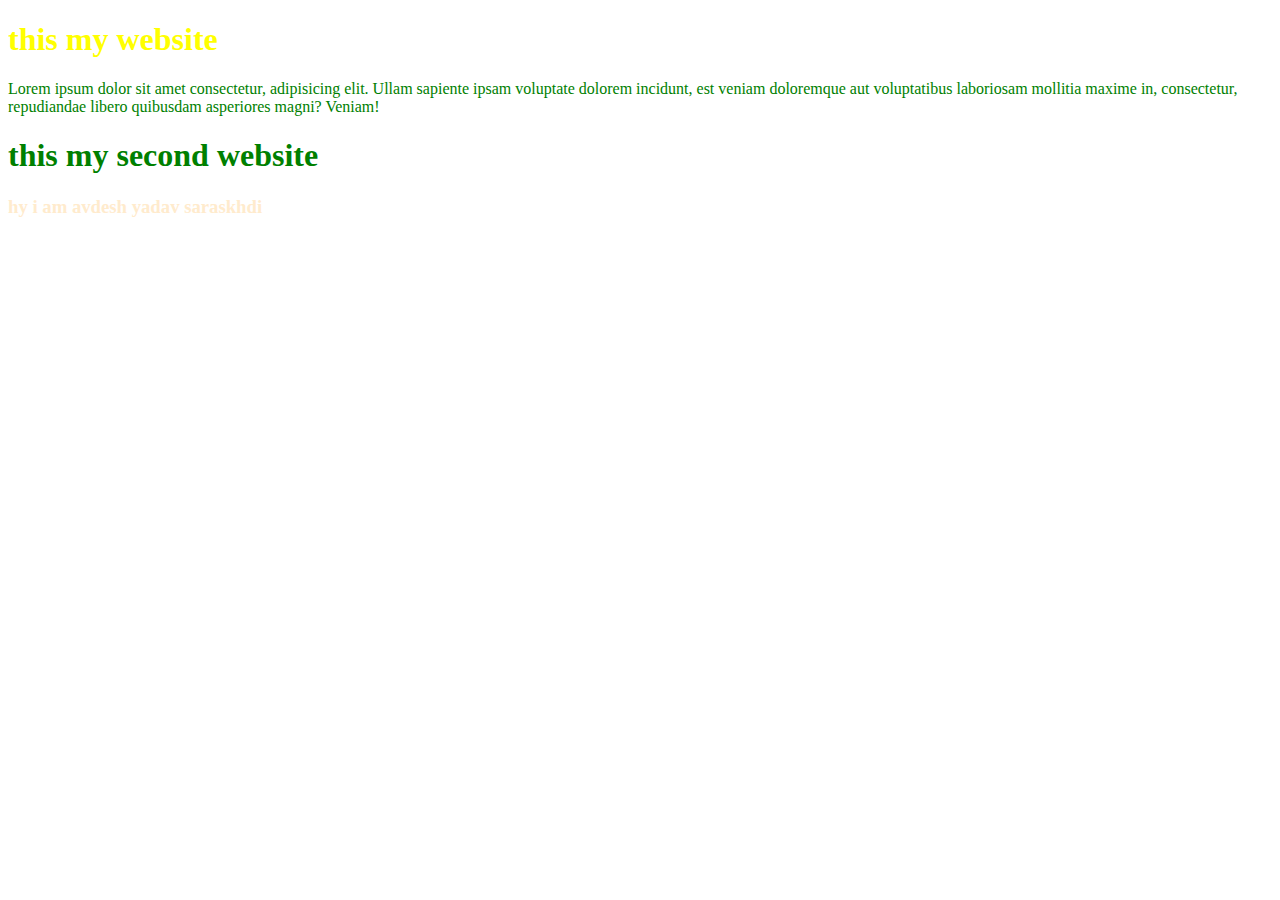
<file: index.html>
<!DOCTYPE html>
<html lang="en">
<head>
    <meta charset="UTF-8">
    <meta name="viewport" content="width=device-width, initial-scale=1.0">
    <title>color propert</title>
    <link rel="stylesheet" href="index.css">
</head>
<body>
   <h1>this my website</h1>
   <p>Lorem ipsum dolor sit amet consectetur, adipisicing elit. Ullam sapiente ipsam voluptate dolorem incidunt, est veniam doloremque aut voluptatibus laboriosam mollitia maxime in, consectetur, repudiandae libero quibusdam asperiores magni? Veniam!</p>
    <h1 style="color: green;">this my second website</h1>
   <h3 style="color: blanchedalmond;">hy i am avdesh yadav saraskhdi</h3>
</body>
</html>
</file>
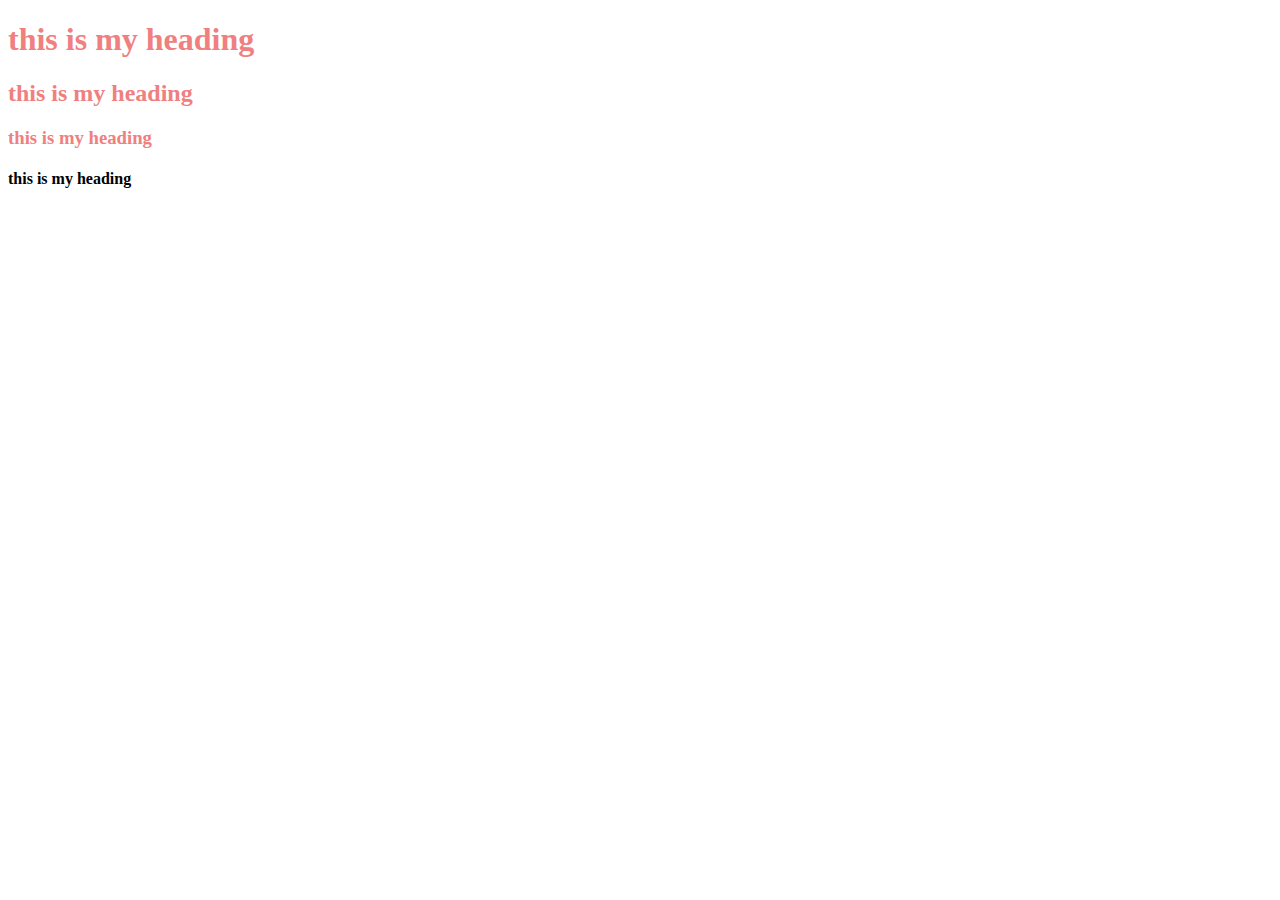
<file: index2.html>
<!DOCTYPE html>
<html lang="en">
<head>
    <meta charset="UTF-8">
    <meta name="viewport" content="width=device-width, initial-scale=1.0">
    <title>Document</title>
    <style>
        /* if we want to give a same color to to the multiple tag  */
        h1,h2,h3 {
            color: lightcoral;
        }
    </style>
</head>
<body>
    <h1>this is my heading </h1>
    <h2>this is my heading</h2>
    <h3>this is my heading</h3>
    <h4>this is my heading</h4> 
</body>
</html>
</file>
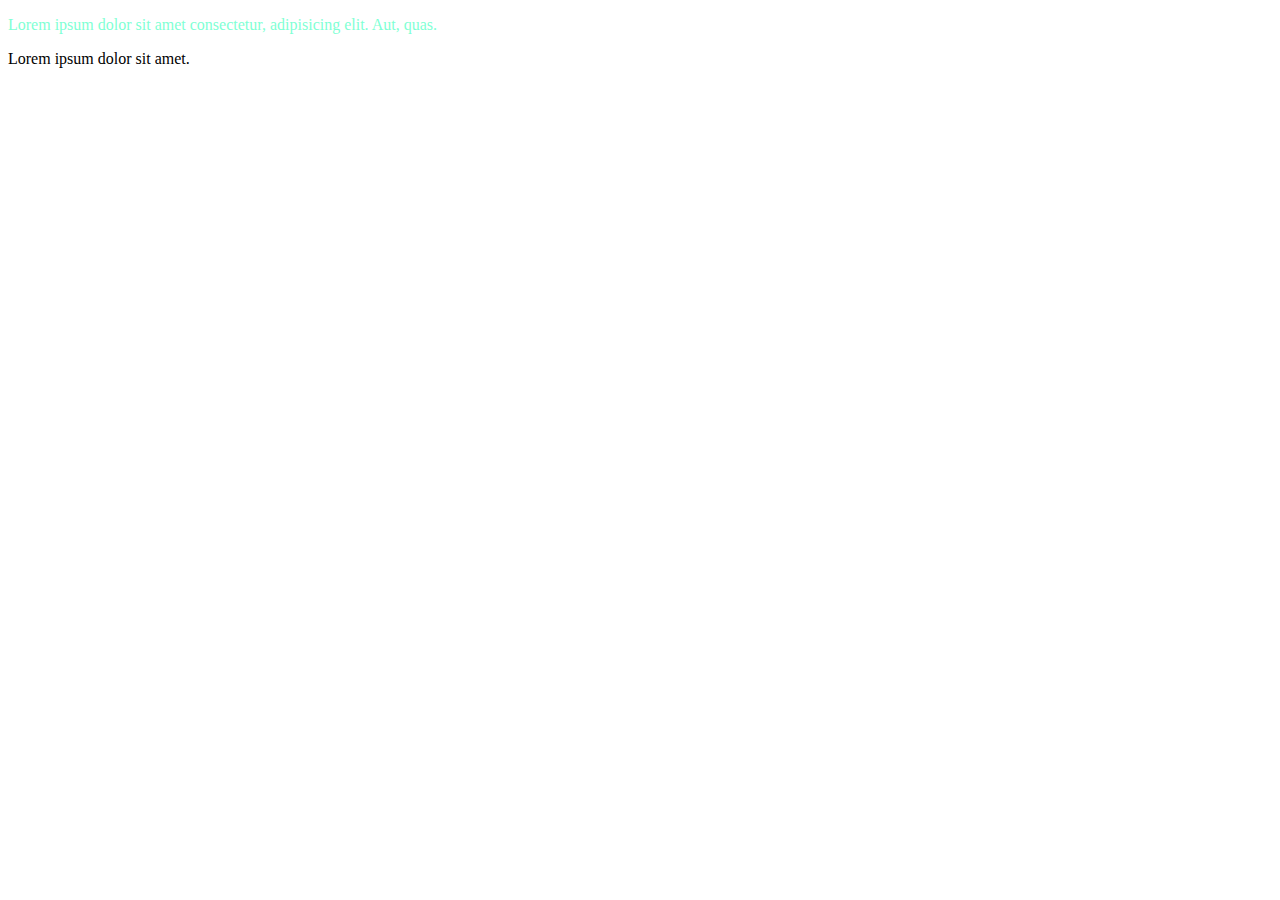
<file: index3.html>
<!DOCTYPE html>
<html lang="en">
<head>
    <meta charset="UTF-8">
    <meta name="viewport" content="width=device-width, initial-scale=1.0">
    <title>Document</title>
   <style>
    /* Selector (Descendant selector ) */
    #first p {
         color: aquamarine;
    }
    
   </style>
    
</head>
<body>
    <div id="first"> 
    <p>
        Lorem ipsum dolor sit amet consectetur, adipisicing elit. Aut, quas.
    </p>
    </div>
    <p>Lorem ipsum dolor sit amet.</p>
</body>
</html>
</file>
<file: index.css>
/* css syntax */
h1{
    color: yellow;
}
p{ 
    color: green;
}
</file>
